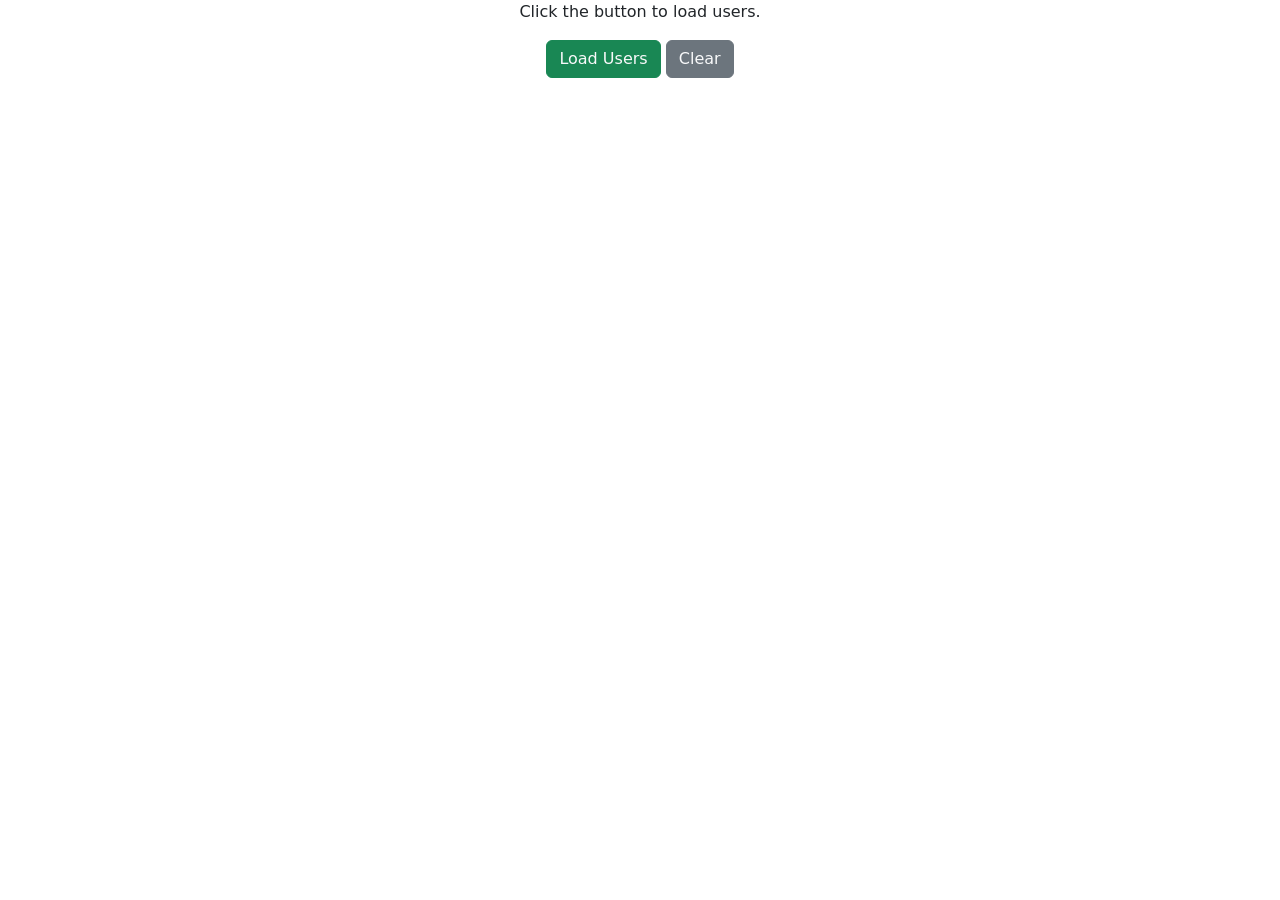
<file: class09/index.html>
<!DOCTYPE html>
<html lang="en">
<head>
    <meta charset="UTF-8">
    <meta name="viewport" content="width=device-width, initial-scale=1.0">
    <title>Modular User Viewer</title>
    <link href="https://cdn.jsdelivr.net/npm/bootstrap@5.3.8/dist/css/bootstrap.min.css" rel="stylesheet" integrity="sha384-sRIl4kxILFvY47J16cr9ZwB07vP4J8+LH7qKQnuqkuIAvNWLzeN8tE5YBujZqJLB" crossorigin="anonymous">
    
</head>
    <body class="text-center"> 
        <!-- How do we still the body, center text and content , etc and  still keep the code modular?  Can we add the class directly or we create a function--> 
    <p id ="status">Click the button to load users.</p>
    <button id="load-users-btn">Load Users</button>
    <button id="clear-btn">Clear</button>
    <div id="users-container"></div>
    
    <script type="module" src="app.js"></script>
    <script src="https://cdn.jsdelivr.net/npm/bootstrap@5.3.8/dist/js/bootstrap.bundle.min.js" integrity="sha384-FKyoEForCGlyvwx9Hj09JcYn3nv7wiPVlz7YYwJrWVcXK/BmnVDxM+D2scQbITxI" crossorigin="anonymous"></script>
    
</body>
</html>
</file>
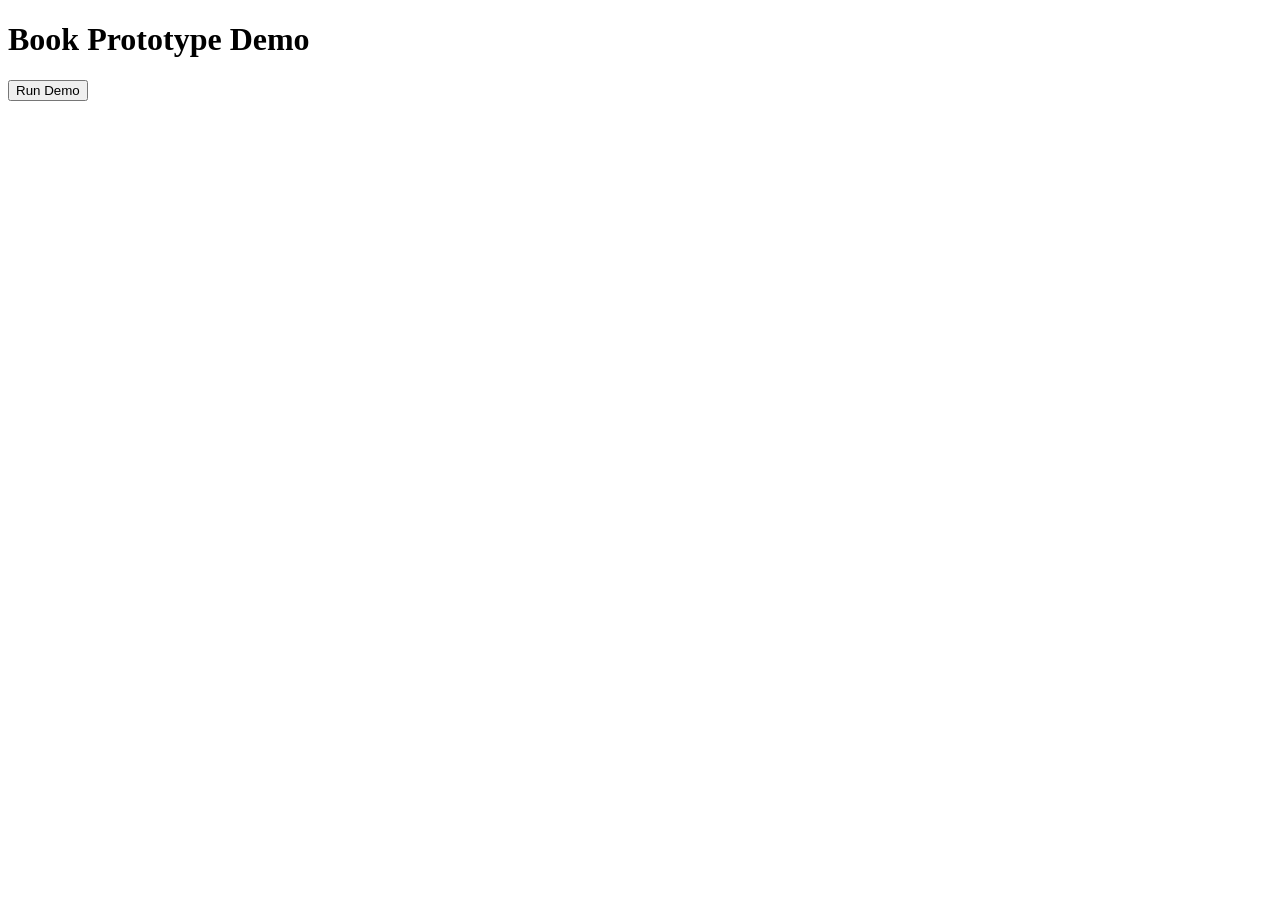
<file: class10/index.html>
<!DOCTYPE html>
<html lang="en">
  <head>
    <meta charset="UTF-8" />
    <title>Prototype Demo</title>
  </head>
  <body>
    <h1>Book Prototype Demo</h1>
    <button id="run-demo-btn">Run Demo</button>
    <div id="output"></div>

    <script src="app.js"></script>
  </body>
</html>
</file>
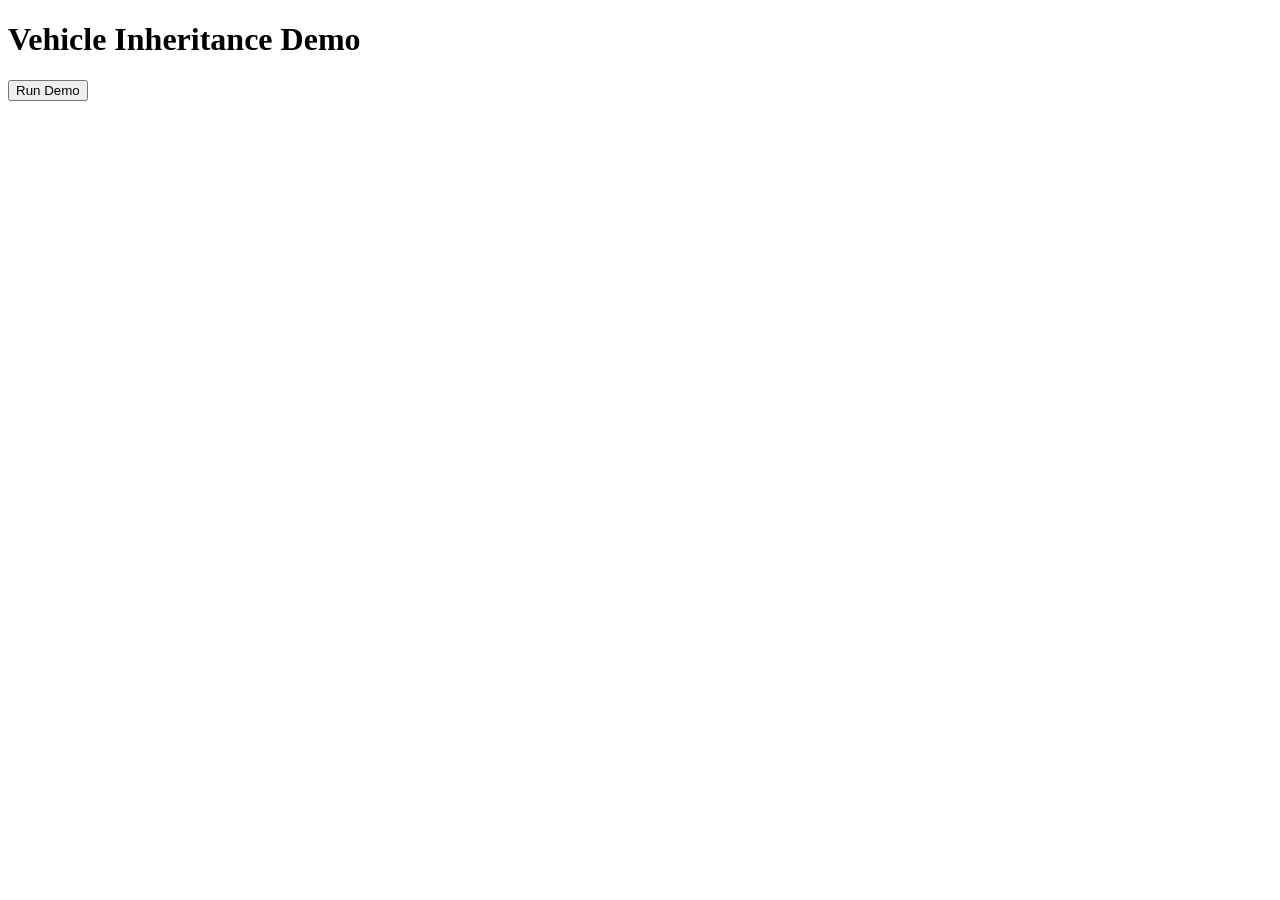
<file: class11/index.html>
<!DOCTYPE html>
<html lang="en">
  <head>
    <meta charset="UTF-8" />
    <title>Inheritance Demo</title>
  </head>
  <body>
    <h1>Vehicle Inheritance Demo</h1>
    <button id="run-demo-btn">Run Demo</button>
    <div id="output"></div>

    <script type="module" src="main.js"></script>
  </body>
</html>
</file>
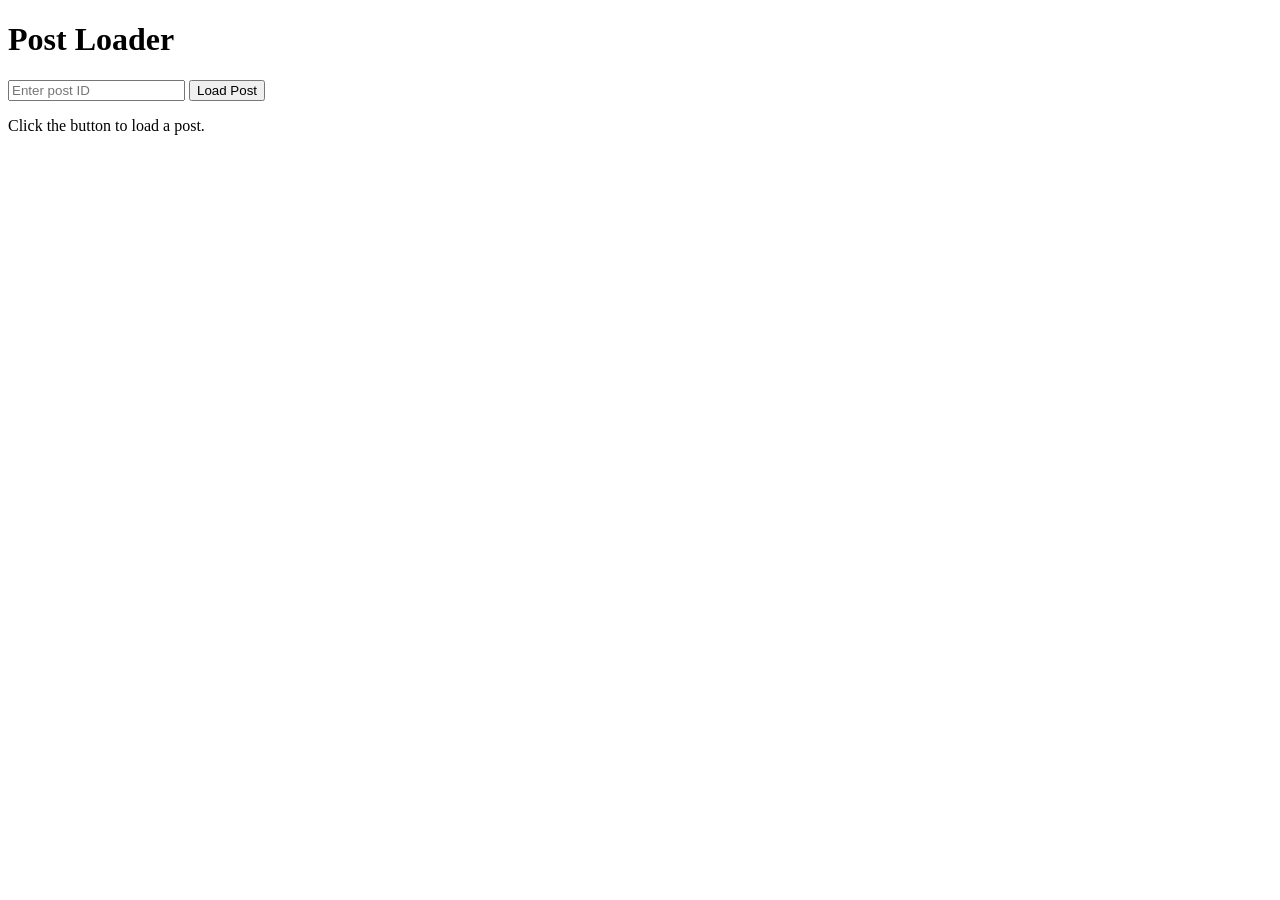
<file: class12/index.html>
<!DOCTYPE html>
<html lang="en">
  <head>
    <meta charset="UTF-8" />
    <title>Error Handling Demo</title>
  </head>
  <body>
    <h1>Post Loader</h1>
    <input type="number" id="post-id-input" placeholder="Enter post ID" />
    <button id="load-post-btn">Load Post</button>
    <p id="status">Click the button to load a post.</p>
    <div id="output"></div>

    <script src="app.js"></script>
  </body>
</html>
</file>
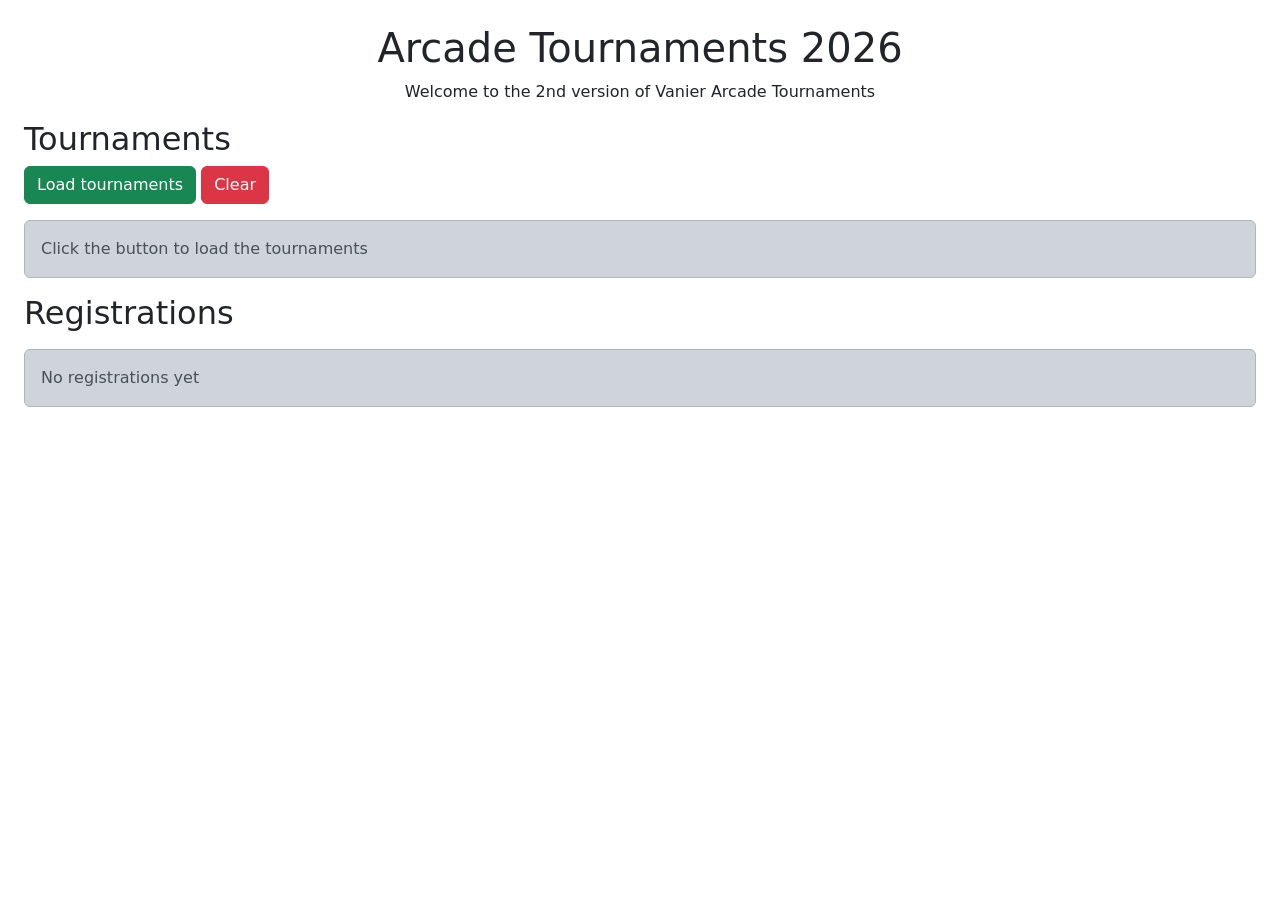
<file: class14-Exam/index.html>
<!DOCTYPE html>
<html lang="en">
<head>
    <meta charset="UTF-8">
    <meta name="viewport" content="width=device-width, initial-scale=1.0">
    <title>Tournaments</title>
    <link href="https://cdn.jsdelivr.net/npm/bootstrap@5.3.8/dist/css/bootstrap.min.css" rel="stylesheet" integrity="sha384-sRIl4kxILFvY47J16cr9ZwB07vP4J8+LH7qKQnuqkuIAvNWLzeN8tE5YBujZqJLB" crossorigin="anonymous">
</head>
<body class="m-4">
    <main class="text-center">
        <h1 >Arcade Tournaments 2026</h1>
        <p>Welcome to the 2nd version of Vanier Arcade Tournaments</p>
    </main>
    
    <section id="tournaments-section">
        <h2>Tournaments</h2>
        <button id="load-btn">Load tournaments</button>
        <button id="clear-btn">Clear</button>
        <p id="status" class="alert alert-dark mt-3">Click the button to load the tournaments</p>
        <div id="tournaments-container"></div>
    </section>
  

    <section id="registration-section">
        <h2>Registrations</h2>
        <p id="registration-status" class="alert alert-dark mt-3">No registrations yet</p>
        <div id="registrations"></div>
        <div id="summary"></div>
    </section>
   
    <script src="https://cdn.jsdelivr.net/npm/bootstrap@5.3.8/dist/js/bootstrap.bundle.min.js" integrity="sha384-FKyoEForCGlyvwx9Hj09JcYn3nv7wiPVlz7YYwJrWVcXK/BmnVDxM+D2scQbITxI" crossorigin="anonymous"></script>
    <script type="module" src="app.js"></script>
</body>
</html>
</file>
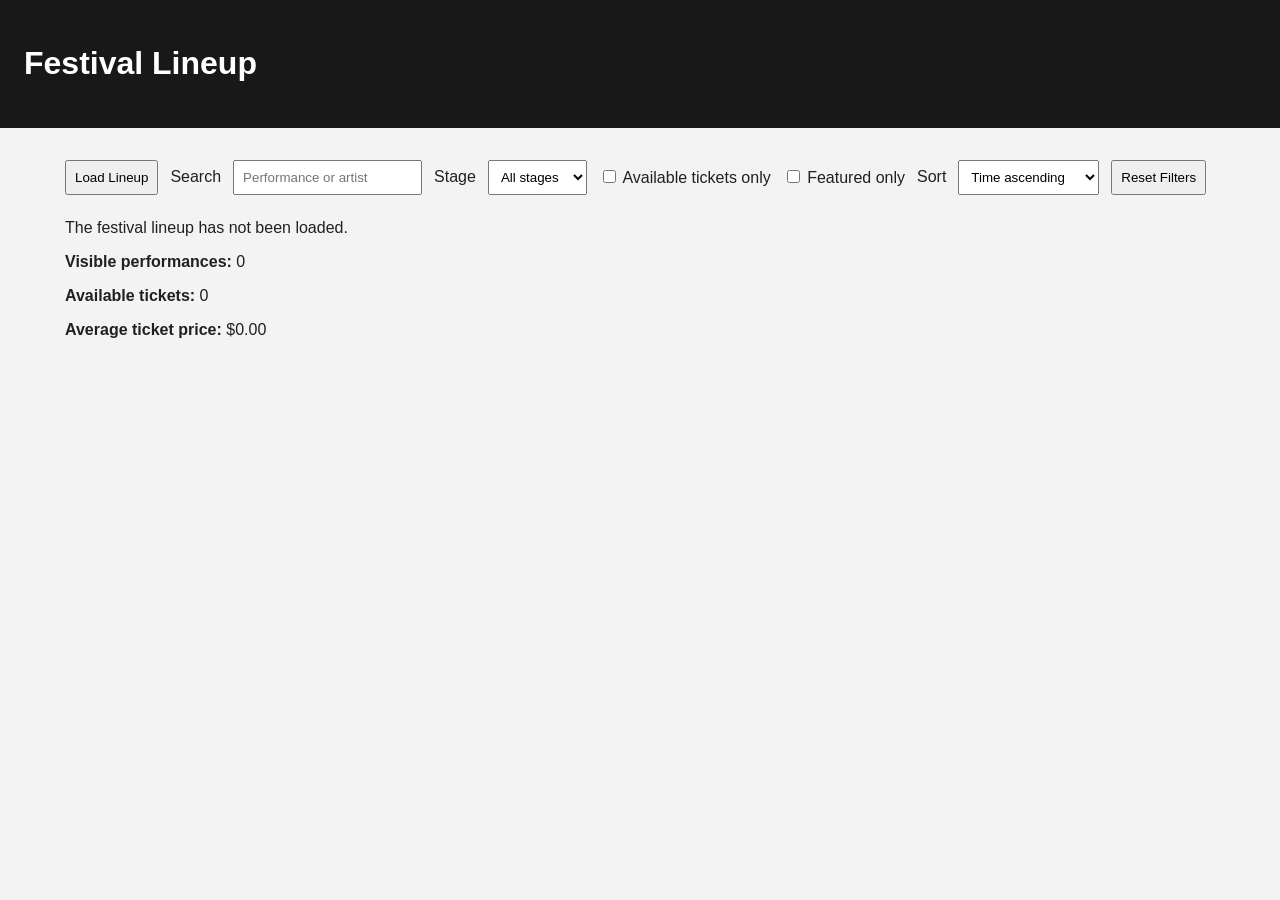
<file: Exam2/index.html>
<!doctype html>
<html lang="en">
  <head>
    <meta charset="UTF-8" />

    <meta name="viewport" content="width=device-width, initial-scale=1" />

    <title>Festival Lineup</title>

    <link rel="stylesheet" href="./css/styles.css" />
  </head>

  <body>
    <header class="site-header">
      <h1>Festival Lineup</h1>
    </header>

    <main class="container">
      <section class="controls">
        <button id="load-lineup" type="button">Load Lineup</button>

        <label for="search-input"> Search </label>

        <input
          id="search-input"
          type="search"
          placeholder="Performance or artist"
        />

        <label for="stage-filter"> Stage </label>

        <select id="stage-filter">
          <option value="">All stages</option>

          <option value="Main Hall">Main Hall</option>

          <option value="Basement">Basement</option>

          <option value="Rooftop">Rooftop</option>
        </select>

        <label>
          <input id="tickets-filter" type="checkbox" />

          Available tickets only
        </label>

        <label>
          <input id="featured-filter" type="checkbox" />

          Featured only
        </label>

        <label for="sort-select"> Sort </label>

        <select id="sort-select">
          <option value="time-asc">Time ascending</option>

          <option value="price-asc">Price ascending</option>

          <option value="price-desc">Price descending</option>

          <option value="artist-asc">Artist A–Z</option>
        </select>

        <button id="reset-filters" type="button">Reset Filters</button>
      </section>

      <section class="summary">
        <p id="status">The festival lineup has not been loaded.</p>

        <p>
          <strong> Visible performances: </strong>

          <span id="performance-count"> 0 </span>
        </p>

        <p>
          <strong> Available tickets: </strong>

          <span id="ticket-count"> 0 </span>
        </p>

        <p>
          <strong> Average ticket price: </strong>

          <span id="average-price"> $0.00 </span>
        </p>
      </section>

      <section id="performance-list" class="performance-grid"></section>
    </main>

    <template id="performance-card-template">
      <style>
        :host {
          display: block;
        }

        .performance-card {
          height: 100%;
          padding: 1rem;
          border: 1px solid #bbb;
          border-radius: 0.5rem;
          background: white;
          box-sizing: border-box;
        }

        .performance-card.featured {
          border-width: 3px;
        }

        .performance-card.sold-out {
          opacity: 0.65;
        }

        h2 {
          margin-top: 0;
        }

        .lineup-label {
          font-weight: bold;
        }
      </style>

      <article class="performance-card">
        <h2 class="title"></h2>

        <p class="artist"></p>

        <p class="country"></p>

        <p class="genre"></p>

        <p class="stage"></p>

        <p class="time"></p>

        <p class="price"></p>

        <p class="tickets"></p>

        <p class="lineup-label"></p>
      </article>
    </template>

    <script type="module" src="./js/app.js"></script>
  </body>
</html>
</file>
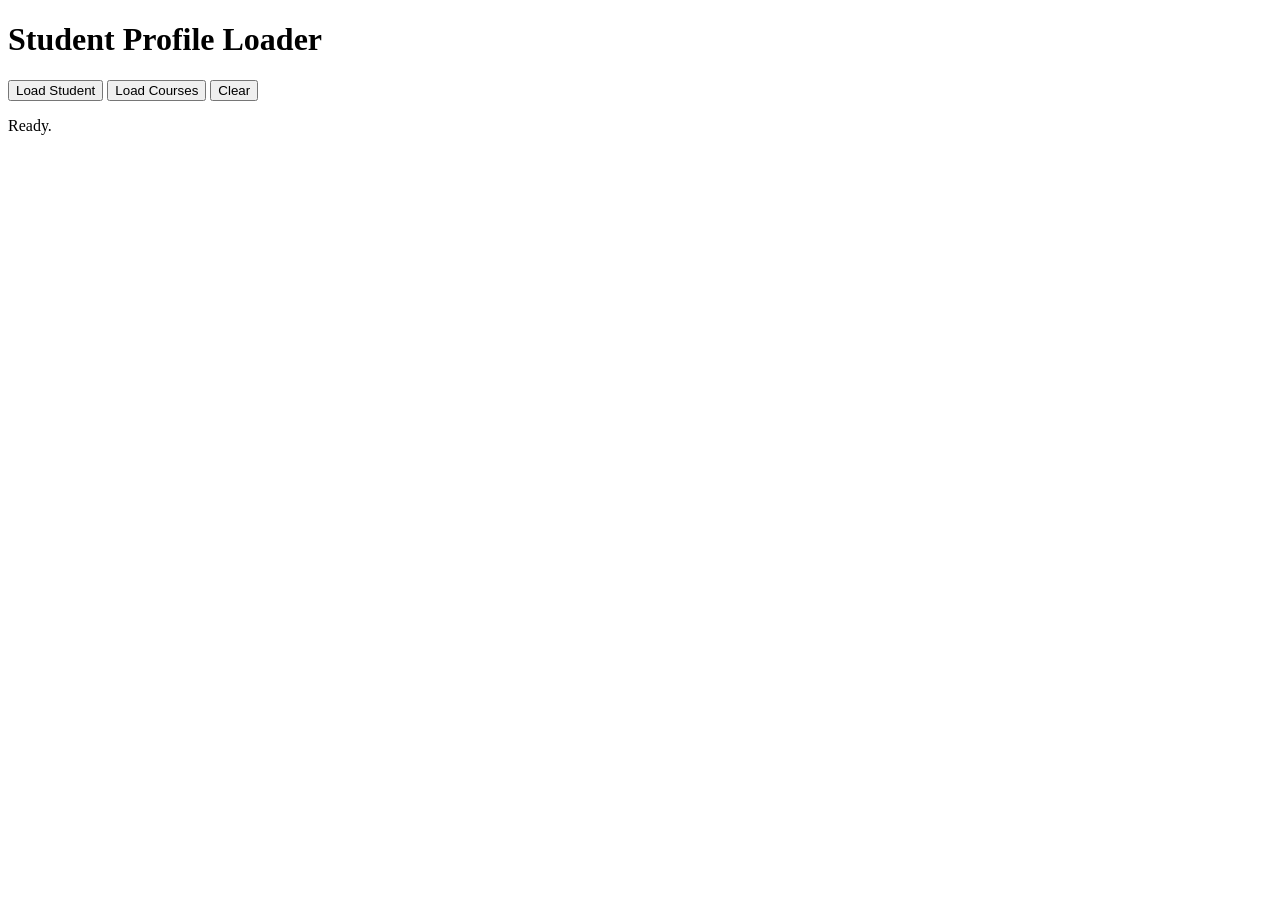
<file: lab1/index.html>
<!DOCTYPE html>
<html lang="en">
<head>
    <meta charset="UTF-8">
    <meta name="viewport" content="width=device-width, initial-scale=1.0">
    <title>NaovaSchool</title>
</head>
<body>

  <h1>Student Profile Loader</h1>

  <button id="load-student-btn">Load Student</button>
  <button id="load-courses-btn">Load Courses</button>
  <button id="clear-btn">Clear</button>

  <p id="status">Ready.</p>

  <section id="student-container"></section>
  <section id="courses-container"></section>

  <script src="app.js"></script>

</body>
</html>
</file>
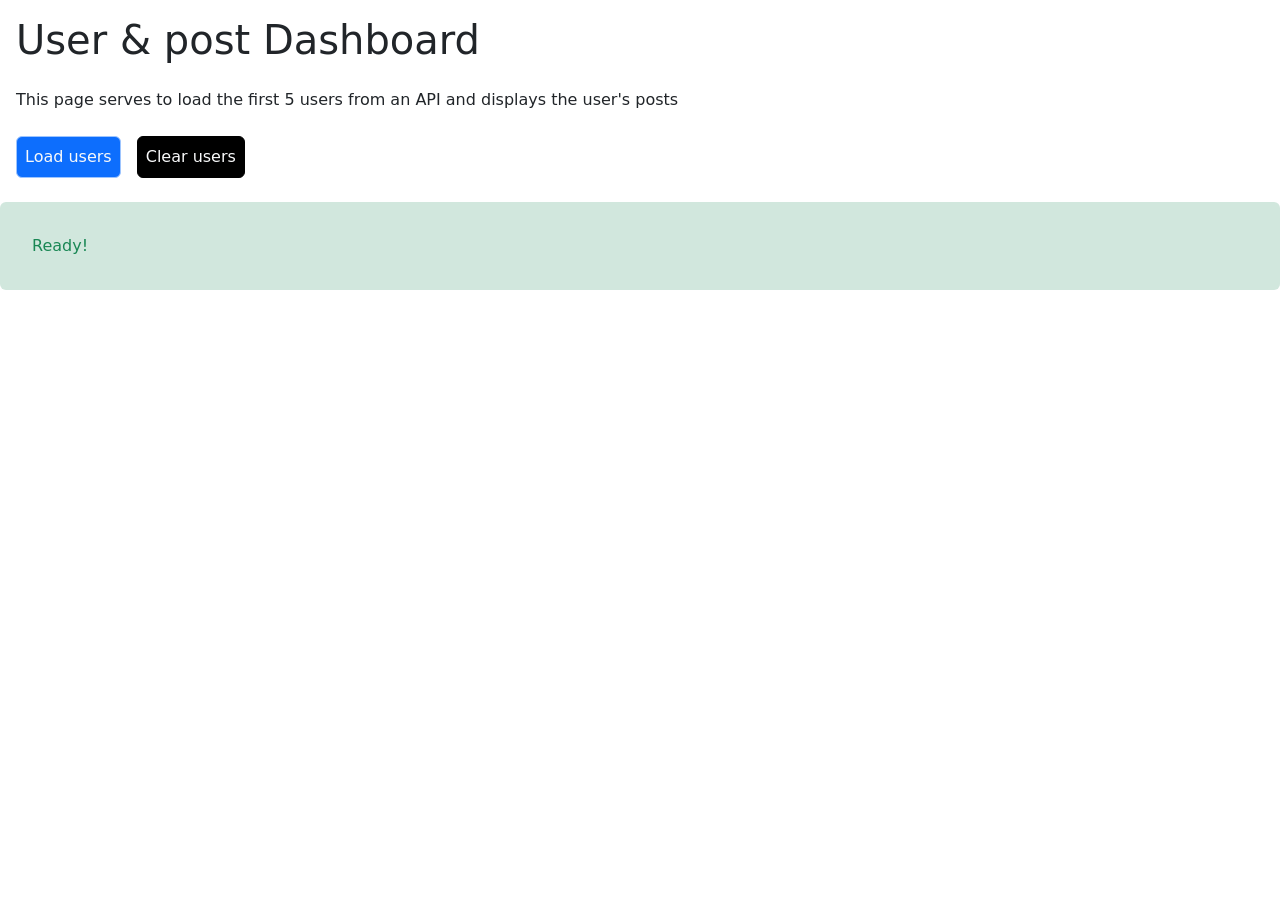
<file: lab2/index.html>
<!DOCTYPE html>
<html lang="en">
<head>
    <meta charset="UTF-8">
    <meta name="viewport" content="width=device-width, initial-scale=1.0">
    <title>Document</title>
    <link href="https://cdn.jsdelivr.net/npm/bootstrap@5.3.8/dist/css/bootstrap.min.css" rel="stylesheet" integrity="sha384-sRIl4kxILFvY47J16cr9ZwB07vP4J8+LH7qKQnuqkuIAvNWLzeN8tE5YBujZqJLB" crossorigin="anonymous">
</head>
<body>
    <main>
        <h1 class="text-left p-3">User & post Dashboard</h1>
        <p class="text-left mx-3">This page serves to load the first 5 users from an  API and displays the user's posts</p>
        <section id="input-section" class="d-flex my-4">
            <button id="load-users" class="mx-3 p-2 rounded bg-primary border border-primary-subtle text-light">Load users</button>
            <button id="clear-button" class="p-2 rounded bg-black border border-black text-light ">Clear users</button>
        </section>

        <section id="output-section">
            
            <div  id="status" class="container-fluid d-flex my-3 p-4 rounded bg-success-subtle text-success" role="status">
                <span id="spinner" class="spinner-grow d-none mx-2"></span>
                <span id="status-users" class="p-2" >Ready!</span>
                
                
            </div>

            <div id="users-container" class="container-fluid d-flex flex-row">
            </div>

        </section>
    </main>

    <script src="app.js"></script>
    <script src="https://cdn.jsdelivr.net/npm/bootstrap@5.3.8/dist/js/bootstrap.bundle.min.js" integrity="sha384-FKyoEForCGlyvwx9Hj09JcYn3nv7wiPVlz7YYwJrWVcXK/BmnVDxM+D2scQbITxI" crossorigin="anonymous"></script>
</body>
</html>
</file>
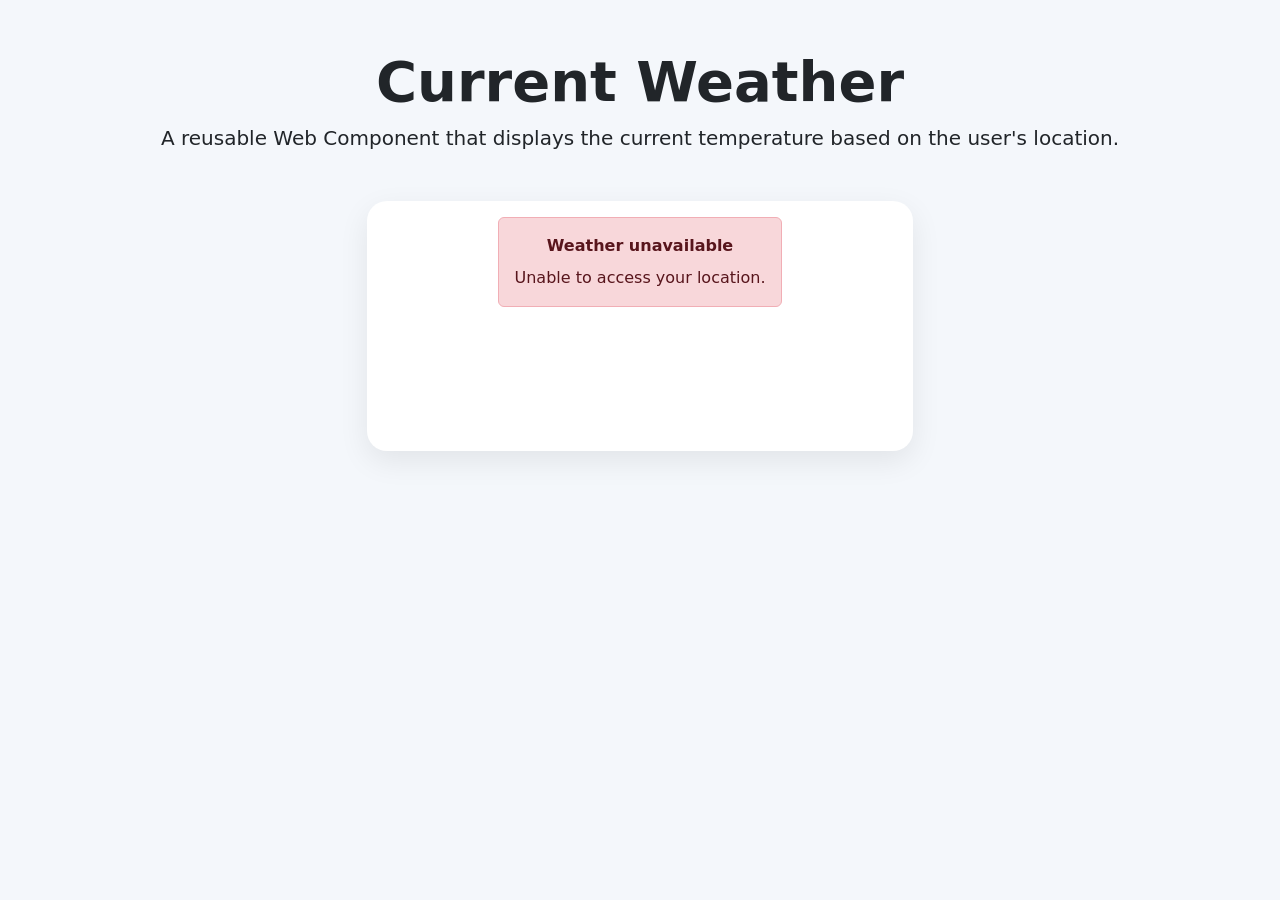
<file: lia/index.html>
<!DOCTYPE html>
<html lang="en">
<head>
    <meta charset="UTF-8">
    <meta name="viewport" content="width=device-width, initial-scale=1.0">

    <title>Current Weather Web Component</title>

    <!-- Bootstrap -->
    <link
        href="https://cdn.jsdelivr.net/npm/bootstrap@5.3.3/dist/css/bootstrap.min.css"
        rel="stylesheet"
    >

    <!-- Custom CSS -->
    <link rel="stylesheet" href="css/styles.css">
</head>

<body>

    <main class="container py-5">

        <header class="text-center mb-5">
            <h1 class="display-4 fw-bold">
                Current Weather
            </h1>

            <p class="lead">
                A reusable Web Component that displays the current temperature
                based on the user's location.
            </p>
        </header>

        <section class="row justify-content-center">

            <div class="col-md-6">

                <!-- Component using user's location -->
                <current-weather></current-weather>

            </div>

        </section>

    </main>

    <!-- JavaScript files -->
    <script type="module" src="js/current-weather.js"></script>

</body>
</html>
</file>
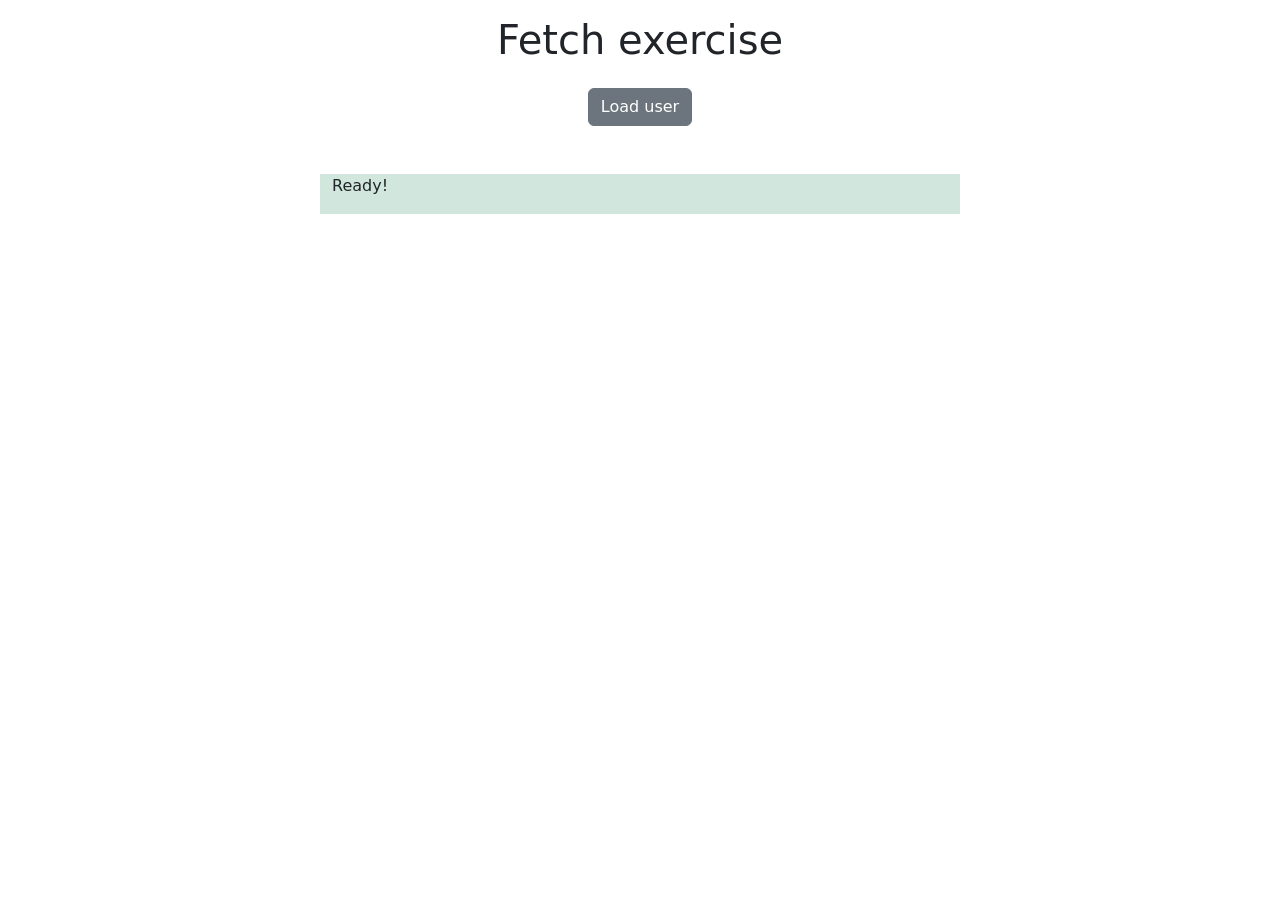
<file: class05/homework/index.html>
<!DOCTYPE html>
<html lang="en">
<head>
    <meta charset="UTF-8">
    <meta name="viewport" content="width=device-width, initial-scale=1.0">
    <title>Document</title>
    <link href="https://cdn.jsdelivr.net/npm/bootstrap@5.3.8/dist/css/bootstrap.min.css" rel="stylesheet" integrity="sha384-sRIl4kxILFvY47J16cr9ZwB07vP4J8+LH7qKQnuqkuIAvNWLzeN8tE5YBujZqJLB" crossorigin="anonymous">
</head>
<body>
    <main>
        <h1 class="text-center p-3">Fetch exercise </h1>
        <section id="input-section" class="container w-50 d-flex justify-content-center">

            <button id="button" class="btn btn-secondary">Load user</button>
            

        </section>

        <section id="output-section" class="my-5" >
            <div id="output-container" class=" container bg-success-subtle w-50 d-flex flex-column justify-content-center">
                <p id="status">Ready!</p>
                <div id="post"></div>
            </div>

        </section>
    </main>
    <script src="https://cdn.jsdelivr.net/npm/bootstrap@5.3.8/dist/js/bootstrap.bundle.min.js" integrity="sha384-FKyoEForCGlyvwx9Hj09JcYn3nv7wiPVlz7YYwJrWVcXK/BmnVDxM+D2scQbITxI" crossorigin="anonymous"></script>
    <script src="post.js "></script>
    
</body>
</html>
</file>
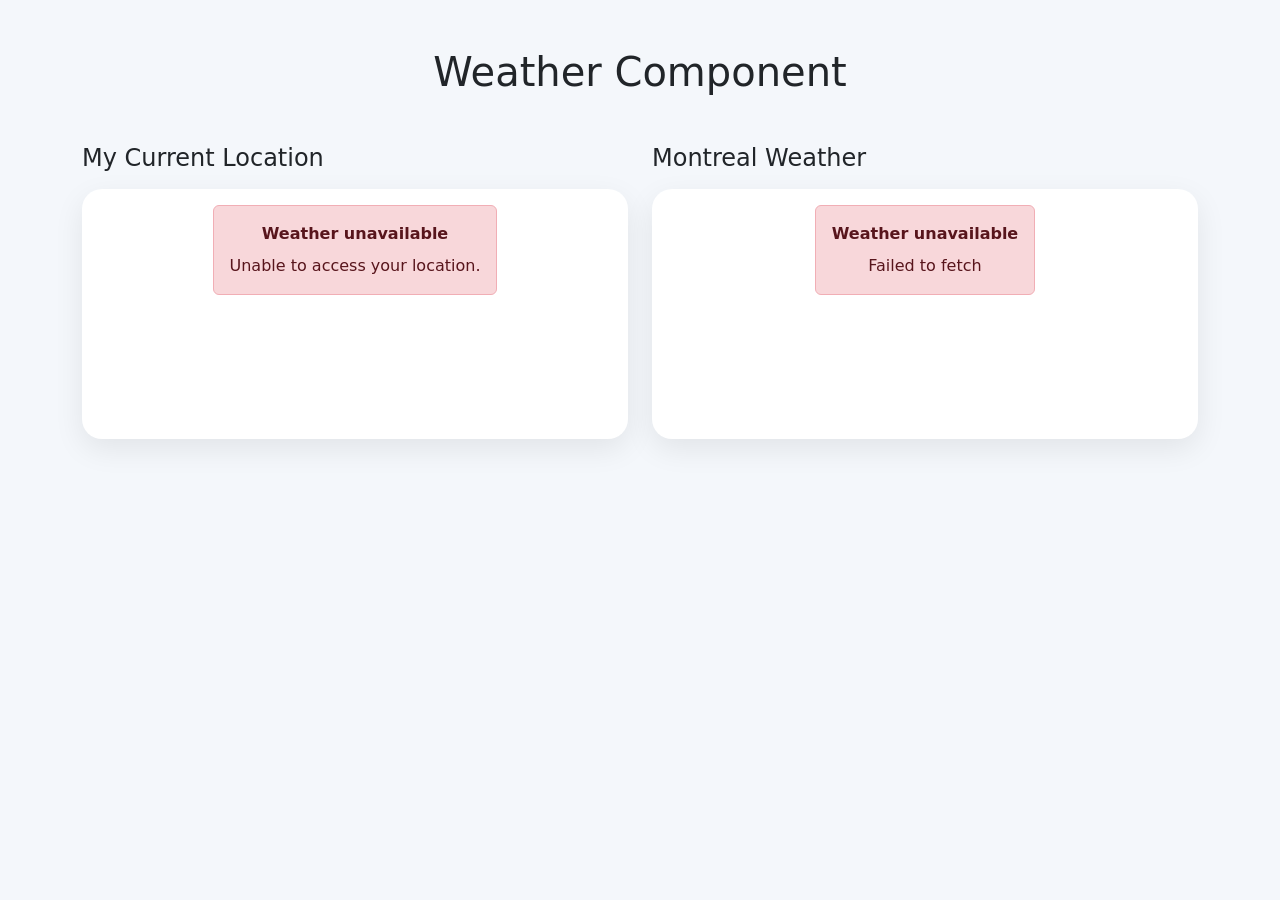
<file: lia/demo.html>
<!DOCTYPE html>
<html lang="en">

<head>

    <meta charset="UTF-8">
    <meta name="viewport" content="width=device-width, initial-scale=1.0">

    <title>Weather Component Demo</title>

    <link
        href="https://cdn.jsdelivr.net/npm/bootstrap@5.3.3/dist/css/bootstrap.min.css"
        rel="stylesheet"
    >

    <link rel="stylesheet" href="css/styles.css">

</head>

<body>

    <main class="container py-5">

        <h1 class="text-center mb-5">
            Weather Component
        </h1>

        <div class="row g-4">

            <!-- Automatic location -->
            <div class="col-md-6">

                <h2 class="h4 mb-3">
                    My Current Location
                </h2>

                <current-weather></current-weather>

            </div>


            <!-- Manual coordinates -->
            <div class="col-md-6">

                <h2 class="h4 mb-3">
                    Montreal Weather
                </h2>

                <current-weather
                    latitude="45.5088"
                    longitude="-73.5878">
                </current-weather>

            </div>

        </div>

    </main>

    <script type="module" src="js/current-weather.js"></script>

</body>

</html>
</file>
<file: Exam2/css/styles.css>
body {
  margin: 0;
  font-family: Arial, sans-serif;
  background: #f3f3f3;
  color: #202020;
}

.site-header {
  padding: 1.5rem;
  background: #181818;
  color: white;
}

.container {
  width: min(1150px, 92%);
  margin: 2rem auto;
}

.controls {
  display: flex;
  flex-wrap: wrap;
  align-items: center;
  gap: 0.75rem;
  margin-bottom: 1.5rem;
}

.controls input,
.controls select,
.controls button {
  padding: 0.5rem;
}

.summary {
  margin-bottom: 1.5rem;
}

.performance-grid {
  display: grid;
  grid-template-columns: repeat(auto-fit, minmax(240px, 1fr));
  gap: 1rem;
}
</file>
<file: lia/css/styles.css>
body {
    background-color: #f4f7fb;
    color: #212529;
}

.weather-card {
    border: none;
    border-radius: 20px;
    box-shadow: 0 10px 30px rgba(0, 0, 0, 0.08);
}

.weather-temperature {
    font-size: 4rem;
    font-weight: 700;
}

.weather-icon {
    font-size: 4rem;
}

.weather-location {
    color: #6c757d;
}

.weather-loading {
    min-height: 250px;
    display: flex;
    align-items: center;
    justify-content: center;
}

.weather-error {
    min-height: 250px;
    display: flex;
    align-items: center;
    justify-content: center;
}
</file>
